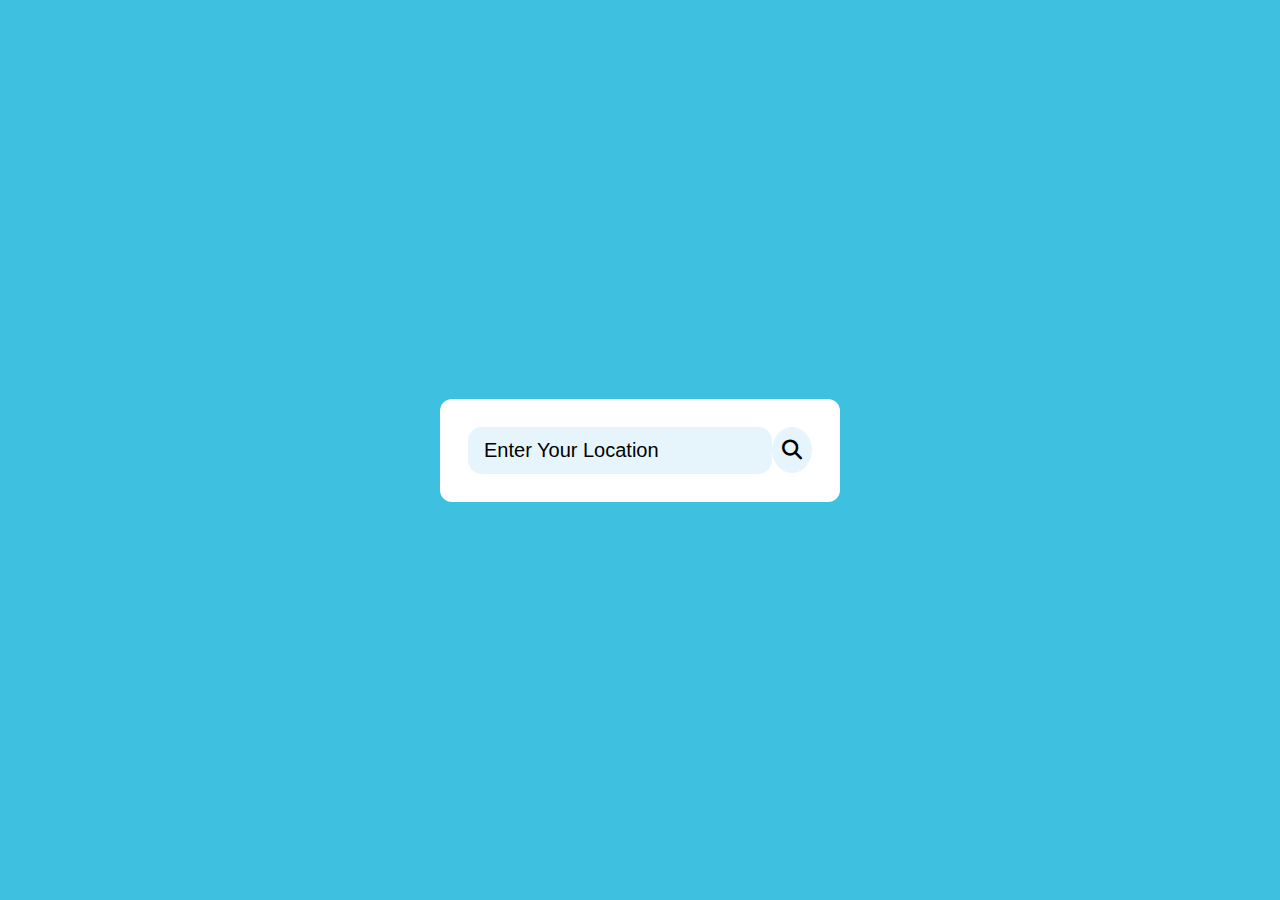
<file: index.html>
<!DOCTYPE html>
<html lang="en">
  <head>
    <meta charset="UTF-8" />
    <meta name="viewport" content="width=device-width, initial-scale=1.0" />
    <link
      rel="stylesheet"
      href="https://cdnjs.cloudflare.com/ajax/libs/font-awesome/6.2.0/css/all.min.css"
    />
    <link rel="stylesheet" href="style.css">
    <title>Weather App</title>
  </head>
 
  <body>
    <div class="container">
      <div class="search-box">
        <input 
          type="text"
          placeholder="Enter Your Location"
          class="input-box"
        />
 
        <button class="fa-solid fa-magnifying-glass" id="searchBtn"></button>
      </div>
 
      <div class="location-not-found">
        <h1>Sorry, Location not found!!!</h1>
        <img src="/assets/404.jpeg" alt="404 Error" />
      </div>
 
      <div class="weather-body">
        <img src="assets/cloud1.jpeg" alt="Weather Image" class="weather-img" />
 
        <div class="weather-box">
          <p class="temperature">0 <sup>&deg;C</sup></p>
          <p class="description">light rain</p>
        </div>
 
        <div class="weather-details">
          <div class="humidity">
            <i class="fa-sharp fa-solid fa-droplet"></i>
            <div class="text">
              <span id="humidity">45%</span>
              <p>Humidity</p>
            </div>
          </div>
 
          <div class="wind">
            <i class="fa-solid fa-wind"></i>
            <div class="text">
              <span id="wind-speed">12Km/H</span>
              <p>Wind Speed</p>
            </div>
          </div>
        </div>
      </div>
    </div>
  </body>
</html>
</file>
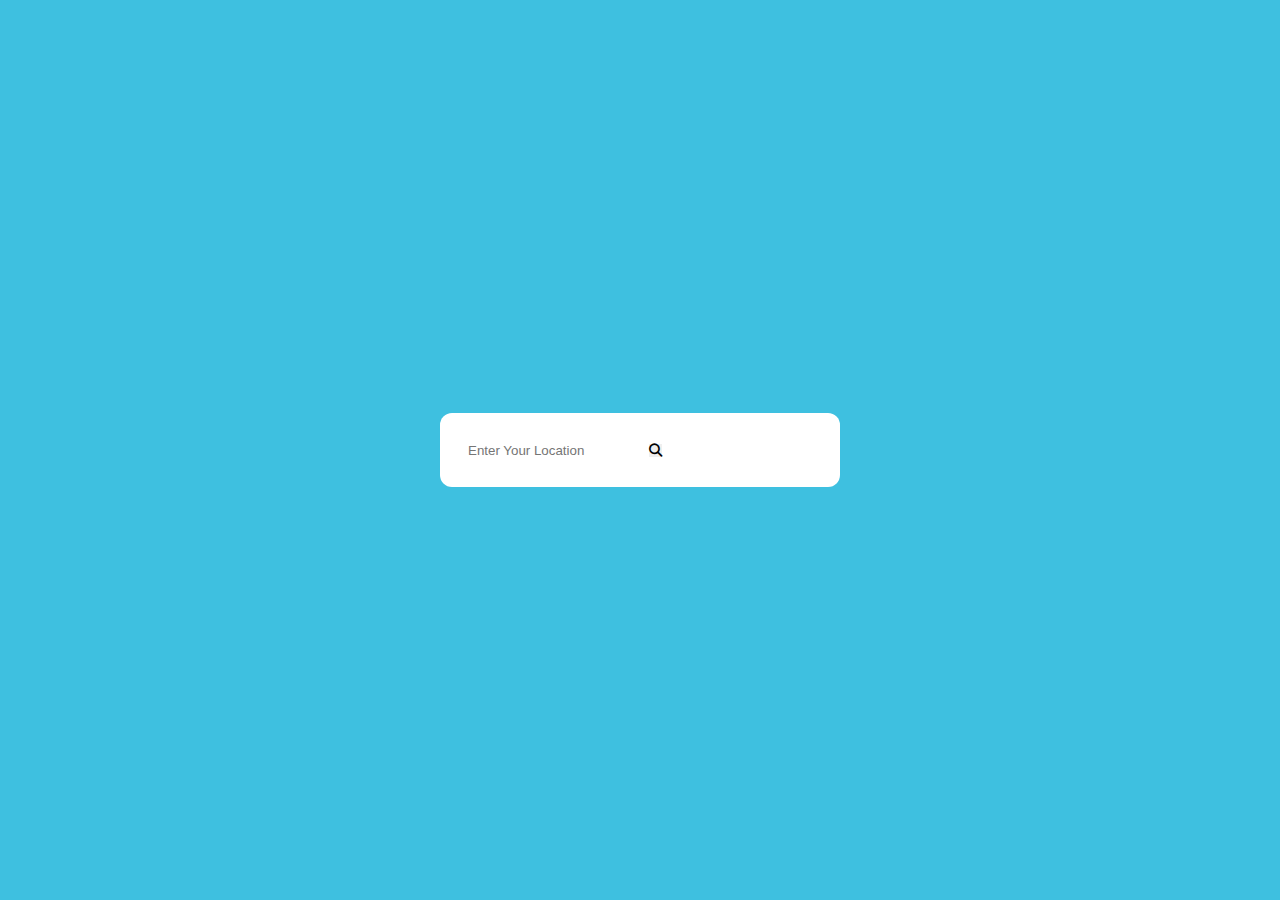
<file: index1.html>
<!DOCTYPE html>
<html lang="en">
  <head>
    <meta charset="UTF-8" />
    <meta name="viewport" content="width=device-width, initial-scale=1.0" />
    <link
      rel="stylesheet"
      href="https://cdnjs.cloudflare.com/ajax/libs/font-awesome/6.2.0/css/all.min.css"
    />
    <link rel="stylesheet" href="style.css">
    <title>Weather App</title>
    
  </head>
 
  <body>
    <div class="container">
      <div>
        <input
          type="text"
          placeholder="Enter Your Location"
          class="input-box"
        />
 
        <button class="fa-solid fa-magnifying-glass" id="searchBtn"></button>
      </div>
 
      <div class="location-not-found">
        <h1>Sorry, Location not found!!!</h1>
        <img src="/assets/404.jpeg" alt="404 Error" />
      </div>
 
      <div class="weather-body">
        <img src="assets/cloud1.jpeg" alt="Weather Image" class="weather-img" />
 
        <div class="weather-box">
          <p class="temperature">0 <sup>&deg;C</sup></p>
          <p class="description">light rain</p>
        </div>
 
        <div class="weather-details">
          <div class="humidity">
            <i class="fa-sharp fa-solid fa-droplet"></i>
            <div class="text">
              <span id="humidity">45%</span>
              <p>Humidity</p>
            </div>
          </div>
 
          <div class="wind">
            <i class="fa-solid fa-wind"></i>
            <div class="text">
              <span id="wind-speed">12Km/H</span>
              <p>Wind Speed</p>
            </div>
          </div>
        </div>
      </div>
    </div>
  </body>
</html>
</file>
<file: style.css>
*{
    margin: 0;
    padding: 0;
    box-sizing: border-box;
    border: none;
    outline: none;
    font-family: sans-serif;
}

body {
    min-height: 100vh;
    display: flex;
    justify-content: center;
    align-items: center;
    background-color: #3ec0e0;
}

.container {
    width: 400px;
    height: min-content;
    background-color: #fff;
    border-radius: 12px;
    padding: 28px;
}

.search-box {
    width: 100%;
    height: min-content;
    display: flex;
    justify-content: space-between;
    align-items: center;
}

.search-box input {
    width: 100%;
    font-size: 20px;
    text-transform: capitalize;
    color: #000;
    background-color: #e6f5fb;
    padding: 12px 16px;
    border-radius: 14px;
}

.search-box input::placeholder {
    color: #000;
}

.search-box button {
    width: 46px;
    height: 46px;
    background-color: #e6f5fb;
    border-radius: 50%;
    cursor: pointer;
    font-size: 20px;
}

.search-box button:hover {
    color: #fff;
    background-color: #ababab;
}

.weather-body {
    justify-content: center;
    align-items: center;
    flex-direction: column;
    margin-block: 20px;
    display: none;
}

.weather-body img {
    width: 60%;
}

.weather-box {
    margin-block: 20px;
    text-align: center;
}

.weather-box .temperature {
    font-size: 40px;
    font-weight: 800;
    position: relative;
}

.weather-box .temperature sup {
    font-size: 20px;
    position: absolute;
    font-weight: 600;
}

.search-box .description {
    font-size: 20px;
    position: 700;
    text-transform: capitalize;
}

.weather-details {
    width: 100%;
    display: flex;
    justify-content: space-between;
    margin-top: 30px;
}

.humidity
.wind {
    display: flex;
    align-items: center;
}

.humidity {
    margin-left: 20px;
}

.wind {
    margin-right: 20px;
}

.weather-details i {
    font-size: 36px;
}

.weather-details .text {
    margin-left: 10px;
    font-size: 16px;    
}

.text span {
    font-size: 20px;
    font-weight: 700;
}

.location-not-found {
    margin-top: 20px;
    display: none;
    align-items: center;
    justify-content: center;
    flex-direction: column;
}

.location-not-found h1 {
    font-size: 20px;
    color: #6b6b6b;
    margin-block-end: 15px;
}

.location-not-found img {
    width: 80%;
}
</file>
